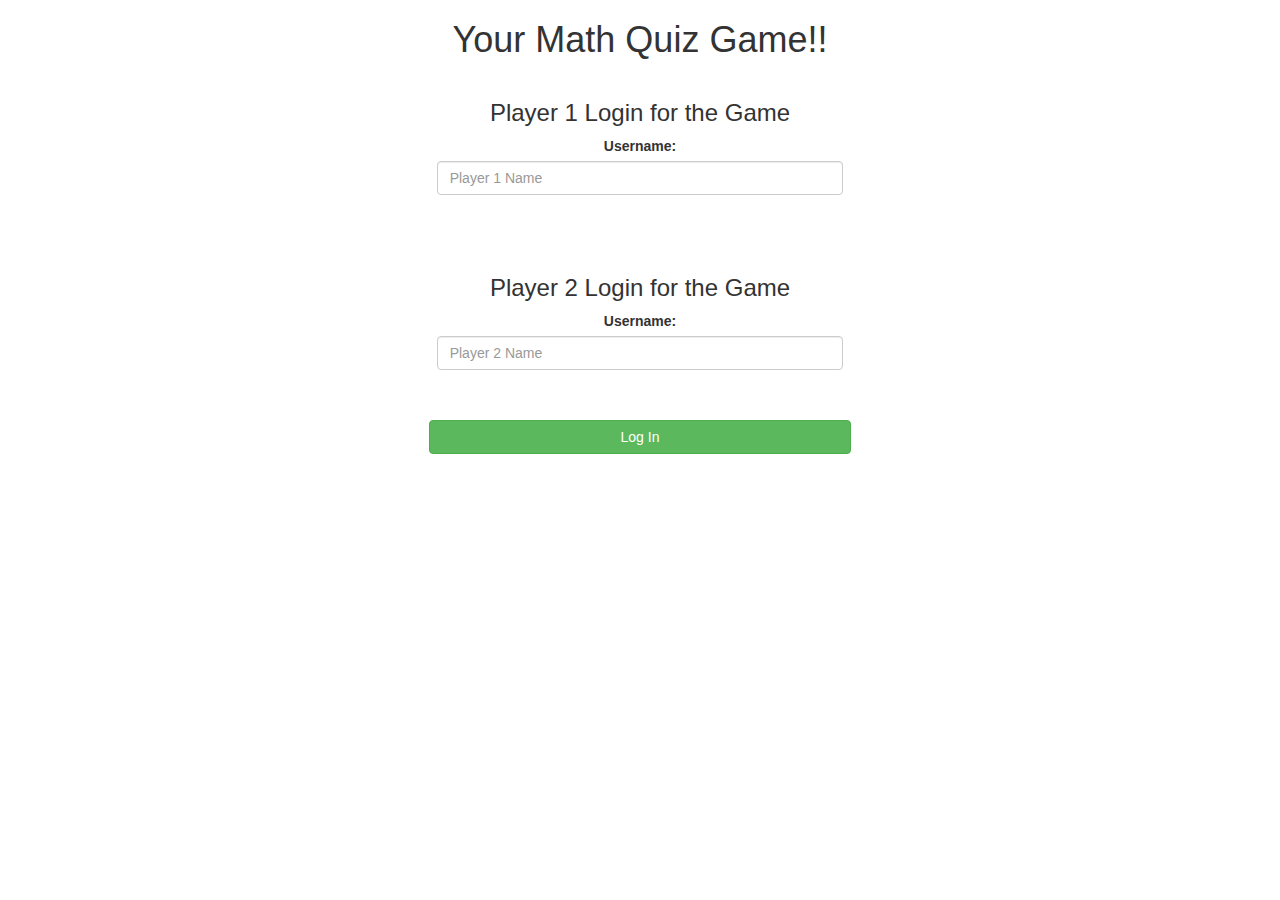
<file: index.html>
<!DOCTYPE html>
<html>

<head>
	<title>Guess The Word</title>

	<meta name="viewport" content="width=device-width, initial-scale=1">
	<link rel="stylesheet" href="https://maxcdn.bootstrapcdn.com/bootstrap/3.4.0/css/bootstrap.min.css">
	<script src="https://ajax.googleapis.com/ajax/libs/jquery/3.4.1/jquery.min.js"></script>
	<script src="https://maxcdn.bootstrapcdn.com/bootstrap/3.4.0/js/bootstrap.min.js"></script>

	<link rel="stylesheet" type="text/css" href="game.css">
	<script src="game_login.js"></script>
</head>

<body id="main"> 

	<center>
		<h1>Your Math Quiz Game!!</h1>

		<div class="col-lg-4 col-sm-8 col-xs-11 login_div1">
			<h3>Player 1 Login for the Game</h3>
			<label>Username:</label>
			<input type="text" id="player1_name_input" class="form-control" placeholder="Player 1 Name">
			<br>
		</div>
		<br>
		
		<div class="col-lg-4 col-sm-8 col-xs-11 login_div2">
			<h3>Player 2 Login for the Game</h3>
			<label>Username:</label>
			<input type="text" id="player2_name_input" class="form-control" placeholder="Player 2 Name">
			<br>
		</div>
		<br>
		<button style="width:33%" class="btn btn-success p-2" onclick="addUser()">Log In</button>
	</center>
</body>

</html>
</file>
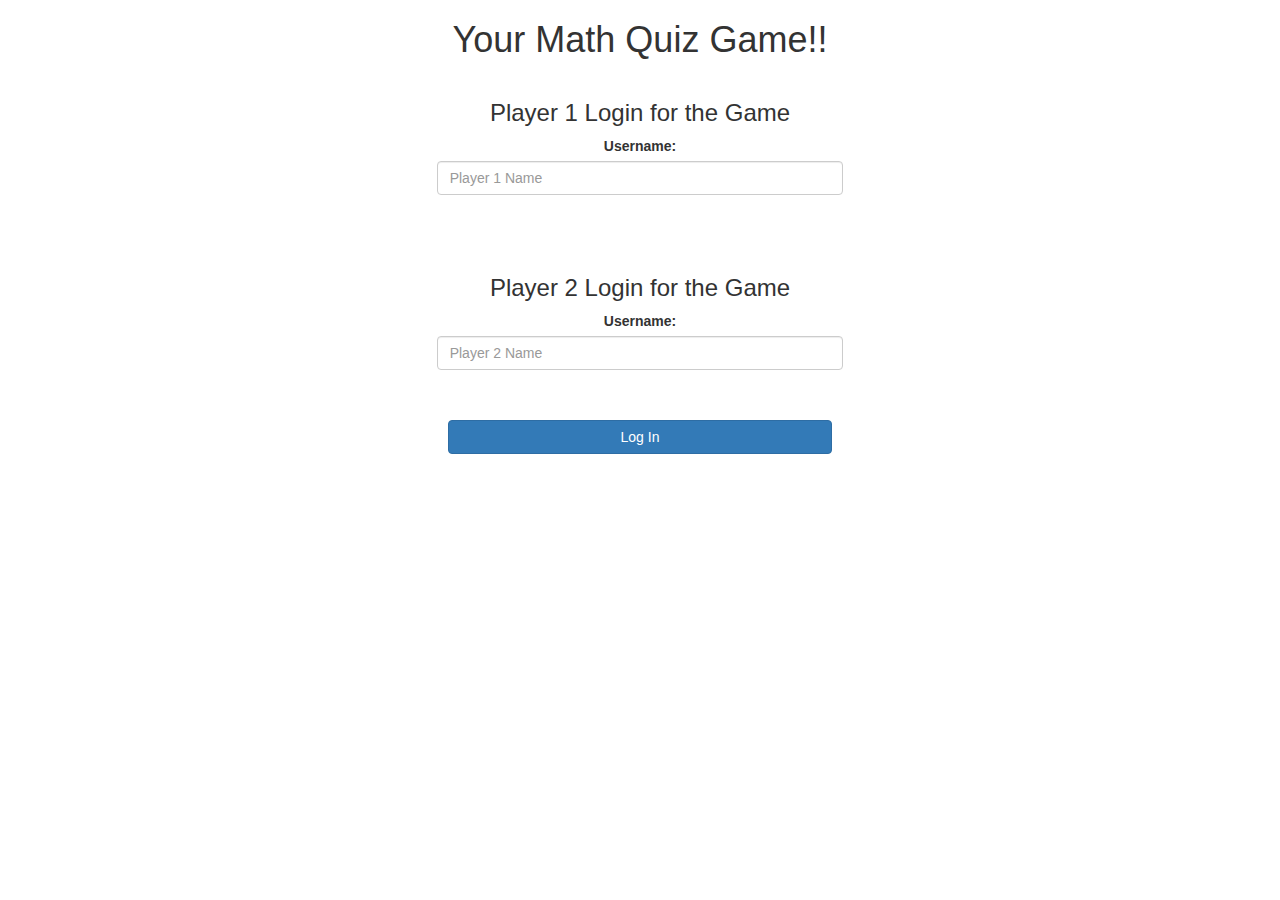
<file: game.html>
<!DOCTYPE html>
<html>

<head>
	<title>Guess The Word</title>

	<meta name="viewport" content="width=device-width, initial-scale=1">
	<link rel="stylesheet" href="https://maxcdn.bootstrapcdn.com/bootstrap/3.4.0/css/bootstrap.min.css">
	<script src="https://ajax.googleapis.com/ajax/libs/jquery/3.4.1/jquery.min.js"></script>
	<script src="https://maxcdn.bootstrapcdn.com/bootstrap/3.4.0/js/bootstrap.min.js"></script>

	<link rel="stylesheet" type="text/css" href="game.css">

	<script src="game_login.js"></script>
</head>

<body>

	<center>
		<h1>Your Math Quiz Game!!</h1>

		<div class="col-lg-4 col-sm-8 col-xs-11 login_div1">
			<h3>Player 1 Login for the Game</h3>
			<label>Username:</label>
			<input type="text" id="player1_name_input" class="form-control" placeholder="Player 1 Name">
			<br>
		</div>
		<br>
		
		<div class="col-lg-4 col-sm-8 col-xs-11 login_div2">
			<h3>Player 2 Login for the Game</h3>
			<label>Username:</label>
			<input type="text" id="player2_name_input" class="form-control" placeholder="Player 2 Name">
			<br>
		</div>
		<br>
		<button style="width:30%" class="btn btn-primary" onclick="addUser()">Log In</button>
	</center>
</body>

</html>
</file>
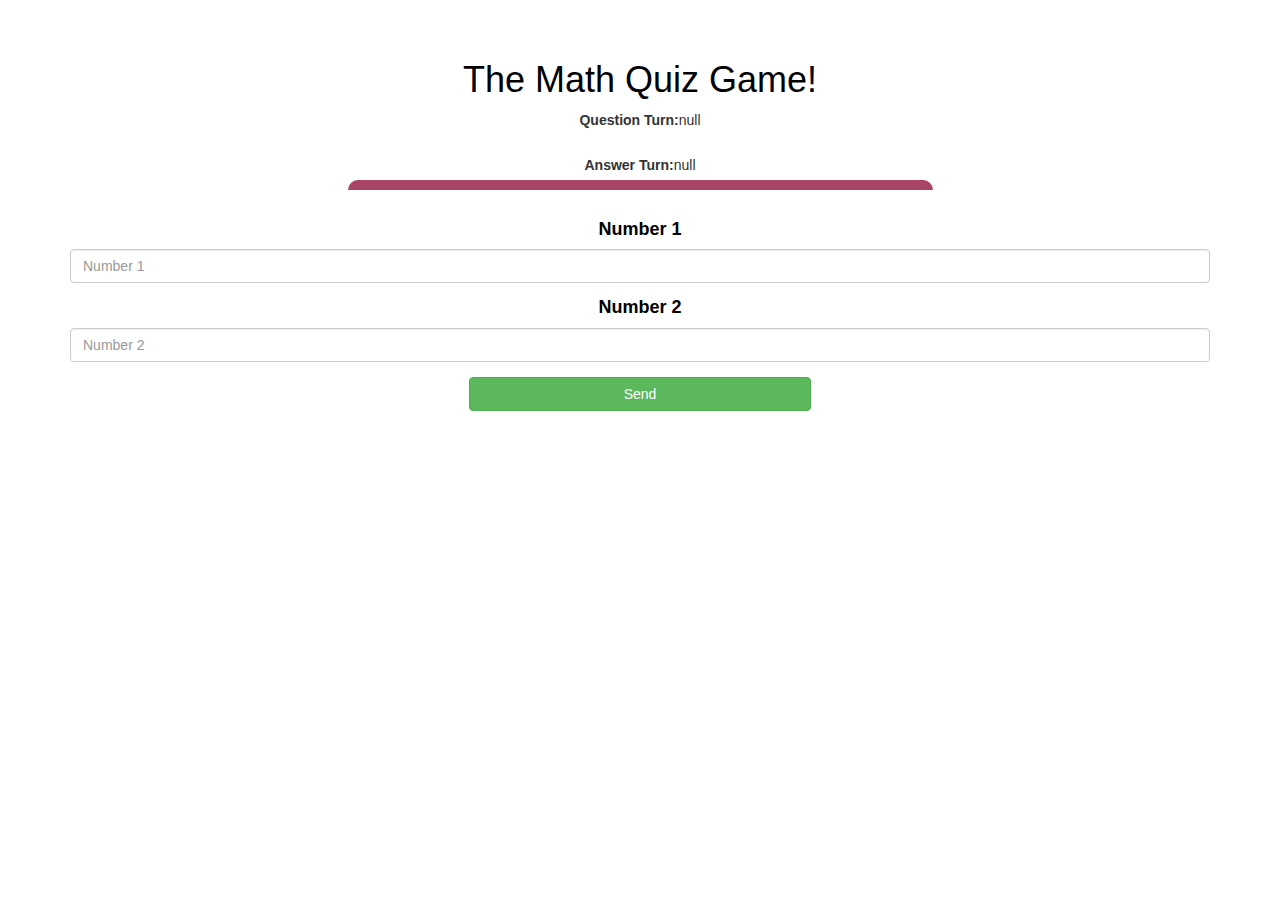
<file: quiz_game_page.html>
</html>

<html>

<head>
    <title>The Math Quiz</title>

    <meta name="viewport" content="width=device-width, initial-scale=1">
    <link rel="stylesheet" href="https://maxcdn.bootstrapcdn.com/bootstrap/3.4.0/css/bootstrap.min.css">
    <script src="https://ajax.googleapis.com/ajax/libs/jquery/3.4.1/jquery.min.js"></script>
    <script src="https://maxcdn.bootstrapcdn.com/bootstrap/3.4.0/js/bootstrap.min.js"></script>
    <link rel="stylesheet" type="text/css" href="game.css">
    <script src="game_page.js"></script>
</head>

<body id="game">
    <div class="container">

        <div class="text-left">
            <h4 class="name" id="player1_name"></h4>
            <span id="player1_score"></span>
            <br>
            <h4 class="name" id="player2_name"></h4>
            <span id="player2_score"></span>
        </div>

        <center>
            <h1 style="color: black;">The Math Quiz Game!</h1>
            <div class="row">
                <div id="turn_status">
                </div>
            </div>
            <div class="row">
                <div id="output" class="col-lg-6">
                </div>
            </div>
            <form>
                <div class="form-group">
                    <h4 class="number-head">Number 1</h4>
                    <input type="text" id="number1" class="form-control" placeholder="Number 1">
                </div>
                <div class="form-group">
                    <h4 class="number-head">Number 2</h4>
                    <input type="text" id="number2" class="form-control" placeholder="Number 2">
                </div>
                <button onclick="send()" class="btn btn-success" style="width: 30%;">Send</button>
            </form>
            <br>
        </center>
    </div>
</body>

</html>
</file>
<file: game.css>
body#main {
    background-image: url(https://img.freepik.com/free-vector/realistic-math-chalkboard-background_23-2148154055.jpg?size=626&ext=jpg);
}

body#game {
    background-image: url(https://www.bing.com/images/search?=&ccid=%&id=6E227EAFB3EAA3A711CBD5341FE0AD978FBB5EAD&thid=OIP.G2O_3rbqyQXEJELPZ8D38AHaEK&mediaurl=https%3a%2f%2fi1.wp.com%2fwww.aplustopper.com%2fwp-content%2fuploads%2f2019%2f06%2fMaths.png%3ffit%3d560%252C315%26ssl%3d1&exph=315&expw=560&q=maths&simid=607991250371872280&ck=294D4C38E1B7177D9BADADB855496A36&selectedIndex=6&FORM=IRPRST&ajaxhist=0);
}

.login_div1,
.login_div2 {
    background: white;
    padding: 10px;
    float: none;
    border-radius: 15px;
}

#player1_name,
#player2_name {
    display: inline-block;
    margin-left: 20px;
}

#word {
    width: 60%;
}

#word_display {
    letter-spacing: 5px;
}

#output {
    background: white;
    border-radius: 10px;
    border-top: 10px solid #AA4465;
    padding: 10px;
    float: none;
    text-align: left;
}

.name {
    color: black;
    font-weight: 600;
}

.text-left {
    text-align: left !important;
}

#output {
    background: white;
    border-radius: 10px;
    border-top: 10px solid #AA4465;
    padding: 10px;
    float: none;
    text-align: left;
}

button {
    border-radius: 20px;
    font-weight: bold;
    background-color: aqua;
}

.number-head {
    color: black;
    font-weight: 600;
}
</file>
